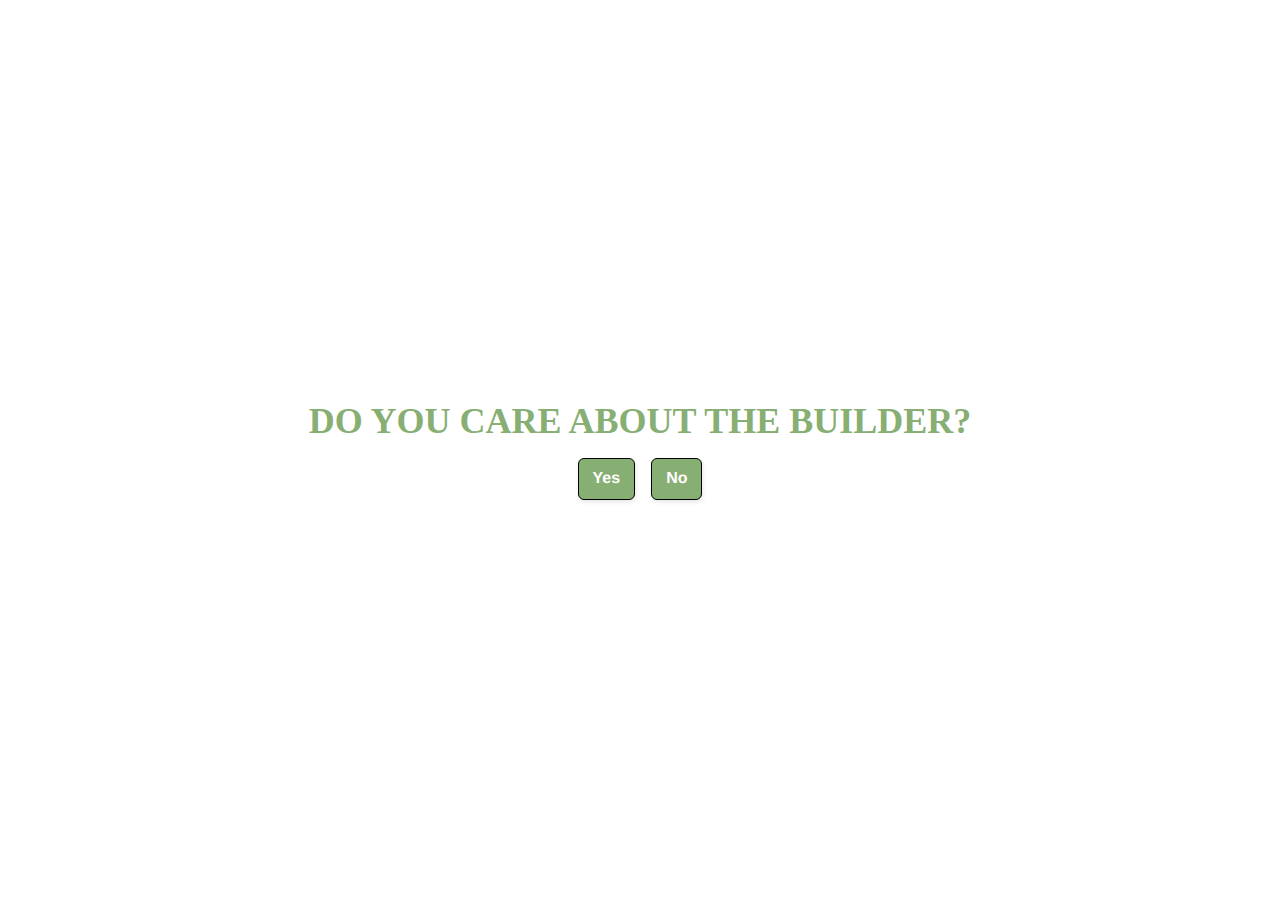
<file: birthdayCake comp/index.html>
<!DOCTYPE html>
<html lang="en">

<head>
    <meta charset="UTF-8">
    <meta name="viewport" content="width=device-width, initial-scale=1.0">
    <title>Document</title>
    <link rel="stylesheet" type="text/css" href="./index.css">
    <script defer src="./index.js">
    </script>
</head>

<body>
    <div id="openingMessage" style="display: grid; gap: 1rem;">
        <h1>DO YOU CARE ABOUT THE BUILDER?</h1>

        <div style="display: flex;gap: 1rem;justify-content: center;">
            <button id="yes">Yes</button>
            <button id="no">No</button>
        </div>
    </div>

    <p id="message"></p>

    <div id="birthdayCakeCont" style="display: none;">
        <div class="cake">
            <div class="middle"></div>
            <div class="chocs"></div>
            <div class="top"></div>

            <div class="spawnPoints" id="spawnPoint"></div>
            <div class="spawnPoints" id="spawnPointLeft"></div>
            <div class="spawnPoints" id="spawnPointRight"></div>
        </div>
    </div>
</body>

</html>
</file>
<file: birthdayCake comp/index.css>
*,
*::before,
*::after {
    /* border: 1px solid red !important; */
    box-sizing: border-box;
    padding: 0;
    margin: 0;
}

body {
    display: flex;
    height: 100vh;
    align-items: center;
    justify-content: center;
    /* background-color: #f07167; */
    overflow: hidden;
}


/* button {
    padding: .5rem 1rem;
} */
button {
    background: #87ae73;
    border: 1px solid #000;
    border-radius: 6px;
    box-shadow: rgba(0, 0, 0, 0.1) 1px 2px 4px;
    box-sizing: border-box;
    color: #FFFFFF;
    cursor: pointer;
    display: inline-block;
    font-family: nunito, roboto, proxima-nova, "proxima nova", sans-serif;
    font-size: 16px;
    font-weight: 800;
    line-height: 16px;
    min-height: 40px;
    outline: 0;
    padding: 12px 14px;
    text-align: center;
    text-rendering: geometricprecision;
    text-transform: none;
    user-select: none;
    -webkit-user-select: none;
    touch-action: manipulation;
    vertical-align: middle;
}

.button:hover,
.button:active {
    background-color: initial;
    background-position: 0 0;
    color: #FF4742;
}

.button:active {
    opacity: .5;
}

h1 {
    font-size: 36px;
    color: #87ae73;
}

#message {
    position: fixed;
    top: 0;
    left: 50%;
    translate: -50%;
    padding: 1rem;
    font-style: italic;
    font-size: 24px;
    color: #FF69B4;
}

#spawnPoint,
#spawnPointLeft,
#spawnPointRight {
    position: absolute;
    z-index: 10;
    translate: -50% -50%;
    user-select: none;
    pointer-events: none;
}

#spawnPoint {
    top: 0;
    left: 50%;
    width: 30%;
    height: 60%;

}

#spawnPointLeft {
    top: 0;
    left: 25%;
    width: 25%;
    height: 40%;
}

#spawnPointRight {
    top: 0;
    left: 75%;
    width: 30%;
    height: 35%;
}

.og {
    display: none;
}

#birthdayCakeCont {
    position: relative;
    top: 50px;
    left: 0;
}

#birthdayCakeCont:before {
    content: "";
    position: absolute;
    background-color: #ede0d4;
    width: 400px;
    height: 140px;
    border-radius: 50%;
    left: 50%;
    top: 50%;
    transform: translate(-50%, -10%);
    box-shadow: inset -2px -5px #e6ccb2;
}

.cake {
    position: absolute;
    background-color: #ddb892;
    width: 350px;
    height: 130px;
    transform: translate(-50%, -60%);
}

.cake:before,
.cake:after {
    content: "";
    position: absolute;
}

.cake:before,
.middle,
.middle:before {
    border-radius: 50% 50% 50% 50% / 0% 0% 100% 100%;
    width: 350px;
    height: 50px;
}

.cake:before {
    background-color: #ddb892;
    top: 130px;
}

.cake:after {
    background-color: #b08968;
    width: 350px;
    height: 30px;
    top: 50px;
}

.middle {
    position: absolute;
    background-color: #b08968;
    top: 80px;
    z-index: 1;
}

.middle:before {
    content: "";
    position: absolute;
    background-color: #ddb892;
    top: -35px;
}

.top {
    position: absolute;
    background-color: #7f5539;
    width: 350px;
    height: 90px;
    border-radius: 50%;
    z-index: 2;
    top: -45px;
    box-shadow: inset -5px -1px #fff, inset -70px 2px rgba(255, 255, 255, .1);
}

.chocs {
    position: absolute;
    width: 55px;
    height: 50px;
    background-color: #7f5539;
    top: 0;
    z-index: 1;
    border-radius: 50% 50% 50% 50% / 0% 0% 100% 100%;
    box-shadow: 49px 20px #7f5539, 98px 25px #7f5539, 147px 30px #7f5539, 196px 25px #7f5539, 245px 20px #7f5539, 295px 0 #7f5539, 0px 4px #fff, 49px 24px #fff, 98px 29px #fff, 147px 34px #fff, 196px 29px #fff, 245px 24px #fff, 295px 4px #fff;
}

.chocs:before {
    content: "";
    position: absolute;
    width: 175px;
    height: 180px;
    background-color: rgba(255, 255, 255, .1);
    border-radius: 100% 0% 100% 0% / 0% 72% 28% 100%;
    left: 175px;
    top: 0;
}

.candle {
    position: fixed;
    width: var(--candleWidth);
    height: var(--candleHeight);
    background-color: #0081a7;
    top: -160px;
    left: -20px;
    border-inline: 1px solid #4e4e4e;
    opacity: 0;
    scale: 0;
    transform-origin: bottom;
    animation: fadeIn 400ms var(--delayTime) forwards ease, bounce 1s var(--delayTime) forwards linear(0 0%, 0 2.27%, 0.02 4.53%, 0.04 6.8%, 0.06 9.07%, 0.1 11.33%, 0.14 13.6%, 0.25 18.15%, 0.39 22.7%, 0.56 27.25%, 0.77 31.8%, 1 36.35%, 0.89 40.9%, 0.85 43.18%, 0.81 45.45%, 0.79 47.72%, 0.77 50%, 0.75 52.27%, 0.75 54.55%, 0.75 56.82%, 0.77 59.1%, 0.79 61.38%, 0.81 63.65%, 0.85 65.93%, 0.89 68.2%, 1 72.7%, 0.97 74.98%, 0.95 77.25%, 0.94 79.53%, 0.94 81.8%, 0.94 84.08%, 0.95 86.35%, 0.97 88.63%, 1 90.9%, 0.99 93.18%, 0.98 95.45%, 0.99 97.73%, 1 100%);
}

.candle:before {
    content: "";
    position: absolute;
    width: var(--candleWidth);
    height: calc(var(--candleHeight) / 8);
    background-color: #0081a7;
    border-radius: 50%;
    top: -5px;
    box-shadow: 0 var(--candleHeight) #0081a7, inset 2px -1px #fff;
}


.shadow {
    position: absolute;
    width: var(--candleWidth);
    height: calc(var(--candleHeight) / 8);
    border-radius: 50%;
    top: calc(var(--candleHeight) / -16);
}

.shadow:before {
    content: "";
    position: absolute;
    background-color: #333;
    width: calc(var(--candleWidth) / 29);
    height: calc(var(--candleHeight) / 8);
    left: 50%;
    top: calc(var(--candleHeight) / -8);
    translate: -50% 0;
}



.shadow:after {
    content: "";
    position: absolute;
    width: calc(var(--candleWidth) / 2);
    height: calc(var(--candleHeight) + 7px);
    left: calc(var(--candleWidth) / 2);
    background-color: rgba(255, 255, 255, .1);
    border-radius: 0% 100% 50% 50% / 100% 6% 10% 0%;
}


.flame,
.flame:before {
    border-radius: 80% 15% 55% 50% / 55% 15% 80% 50%;
    position: absolute;
}

.flame {
    cursor: pointer;
    width: 30px;
    height: 30px;
    transform: rotate(-45deg);
    z-index: 4;
    background-color: rgba(252, 191, 73, .8);
    transition: .5s;
    animation: flame .5s infinite;
    top: calc(var(--candleHeight) / -2);
    left: 50%;
    translate: -50% 0;
}

.flame:before {
    content: "";
    background-color: rgba(247, 127, 0, .4);
    width: 60%;
    height: 60%;
    top: 23%;
    left: 18%;
}




.hide {
    display: none !important;
}

.putFlameOut {
    opacity: 1;
    animation: putFlameOut 600ms forwards;
}

@keyframes flame {

    0%,
    25%,
    100% {
        transform: scaleY(1) rotate(-45deg);
    }

    50%,
    75% {
        transform: scaleY(1.1) rotate(-45deg);
    }
}


@keyframes putFlameOut {
    to {
        opacity: 0
    }
}


@keyframes fadeIn {

    to {
        opacity: 1;
    }
}

@keyframes bounce {

    to {
        scale: 1;
    }
}
</file>
